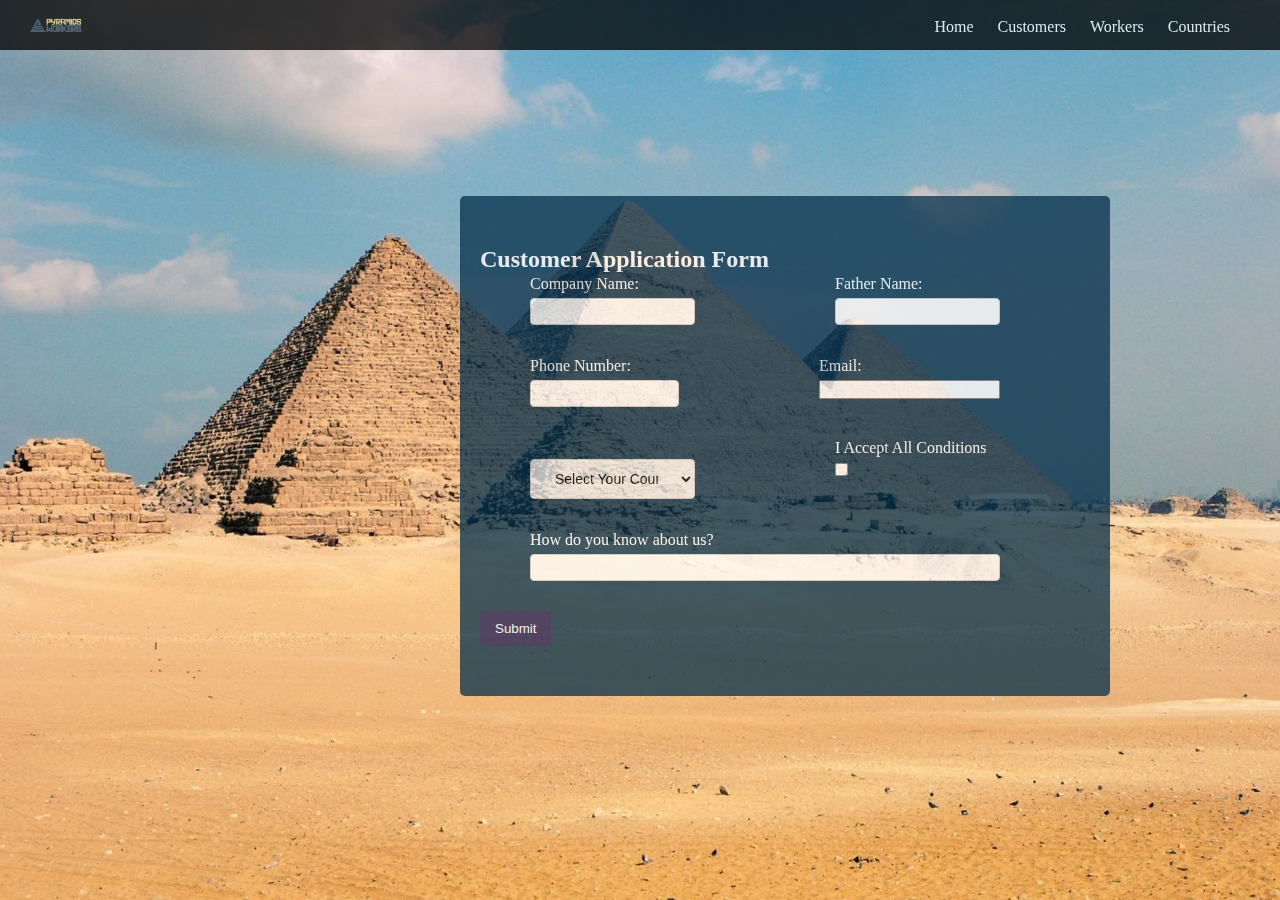
<file: Customers.html>
<!DOCTYPE html>
<html lang="en">
    <head>
        <meta charset="UTF-8">
        <title>PYRAMIDS WORKERS</title>
        <meta name="view port" content="width=device-width,initial-scale=1.0">   
        <link rel="icon" href="./logo.png"/>  
        <link rel="stylesheet" href="Customers.css">
       <!--<script
        src="https://kit.fontawesome.com/64d58efce2.js"
        crossorigin="anonymous"
      ></script>  -->
    </head>
    <body>
        <div class="background"></div>
        <div class="background"></div>
        <script src="Customers.js"></script>
        <!--Navbar content-->
        <div class="navbar">  
        
            
        </label>
        <img class="navbar-logo" src="logo.png" alt="Logo" id="logo">        
           <ul>
                    <li><a href="index.html"> Home</a></li>   
                    <li><a href="Customers.html"> Customers</a></li>
                    <li><a href="Workers.html"> Workers</a></li>
                    <li><a href="#"> Countries</a></li>
            
                </ul>
                <div class="form-container">
                    <form  action="Customers.html" method="post">
                        <form id="Customers-form">
                            <h2>Customer Application Form</h2>
                            <div class="form-row">
                                <div class="form-group">
                                  <label for="company-name ">Company Name:</label>
                                  <input type="text" id="company-name" name="company-name" required>
                                </div>
                                
                                <div class="form-group">
                                  <label for="person-name">Father Name:</label>
                                  <input type="text" id="person-name" name="person-name" required>
                                </div>
                              </div>
                              <div class="form-row">
                                <div class="form-group">
                                  <label for="phone-number">Phone Number:</label>
                                  <input type="text" id="phone-number" name="phone-number" required>
                                </div>
                                
                                <div class="form-group">
                                  <label for="email">Email:</label>
                                  <input type="email" id="email" name="email" required>
                                </div>
                              </div>
                              <div class="form-row">
                                <div class="form-group">
                                  <select id="countryselect" name="Countries" onchange="changeBackground()" required>
                                    <option value="" disabled selected hidden>Select Your Country:</option>
                                    <option value="Egypt">Egypt</option>
                                    <option value="italy">Italy</option>
                                    <option value="Croatia">Croatia</option>
                                    <option value="Germnay">Germnay</option>
                                    <!--add more country option here-->
                                  </select>
                                </div>
                                <div class="form-group">
                                    <label for="Conditinos">I Accept All Conditions</label>
                                    <input type="checkbox" id="Conditinos" name="Conditinos" required>
                                  </div>
                                </div>
                                <div class="form-row">
                                    <div class="form-group">
                                      <label for="how-know">How do you know about us?</label>
                                      <input type="text" id="how-know" name="how-know" required class="flex-input">
                                    </div>
                                  </div>

                                <button type="button" id="submit-btn" onclick="submitForm()">Submit</button>
                                <div id="output"></div>

                    </form>

                    <!--<div class="bottomright">Contact Us
                      <div class="social-media">
                         <a href="#" class="social-icon">
                           <i class="fab fa-facebook-f"></i>
                         </a>
                         <a href="#" class="social-icon">
                           <i class="fab fa-twitter"></i>
                         </a>
                         <a href="#" class="social-icon">
                           <i class="fab fa-google"></i>
                         </a>
                         <a href="#" class="social-icon">
                           <i class="fab fa-linkedin-in"></i>
                         </a>
                       </div>
                    </div>-->
    </body>


</html>
</file>
<file: Customers.css>
*{
    padding: 0;
    margin: 0;
    text-decoration: none;
    list-style: none;
    box-sizing: border-box;
  }
  body{
    margin: 0;
    
    height: 100vh;
    display: flex;
    align-items: center;
    justify-content: center;
    background-repeat: no-repeat;
    transition: background-image 0.5s ease-in-out;
   background-size: 100% 100%;
  }
   body{
    margin: 0;
    padding: 0;
    
    background-image: url('R.jpeg');
    background-size: cover;
    background-position: center;
    height: 100vh;
    display: flex;
    align-items: center;
    justify-content: center;
   }
  .navbar{
    position: fixed;
    top: 0;
    left: 0;
    width: 100%;
    right: 0;
    background-color: black;
    opacity: 0.75;
    padding: 10px;
    display: inline;
    justify-content: flex-end;
    height: 50px;
 }

.navbar-logo{
    margin-right: auto;
    width: 100px;
    padding-left: 10px;
    padding-right: 10px;
}
.navbar ul{
    float: right;
    margin-right: 20px;
    margin-top: 7px;
}
.navbar li{
    display:  inline-block;
    margin-right: 20px;
    line-height:20px ; /*بيتحكم ف مكان التابات ف الناف*/
}
.navbar li a{
    color: white;
}   
/*تعديلات الفورم*/
#countryselect {
    padding: 10px 20px;
    font-size: 14px;
    margin-top: 20px;
  }  
  .container{
    text-align: center;
    height: 700px;
   }
   h2{
    color: white;
    margin-top: 30px;
   }  
   .form-container {
    margin: 450px ;
    width: 650px;
    height:  500px;
    padding: 20px;
    padding-bottom: 50px;
    background-color: #042f4b;
    border-radius: 5px;
    margin-top:150px;
    margin-right:80px;
    opacity: 950%;
    display: flex;
  }
  /*bottom style*/
  #submit-btn {
    background-color: #1a1a54;
    color: #fff;
    padding: 10px 15px;
    border: none;
    cursor: pointer;
  }

  #submit-btn:hover {
    background-color: #158d25;
    box-shadow: 0px 0px 5px midnightblue,
                0px 0px 30px mediumblue,
                0px 0px 30px mintcream;
   }
   button {
    /*margin-top: 0px;*/
    padding: 10px 20px;
    background-color: #4CAF50;
    color: white;
    border: none;
    border-radius: 4px;
    cursor: pointer;
    margin-bottom: 70px;
  }
   /*form edits*/
   .form-row {
    color: white;
    display: flex;    
    justify-content: space-between;
    margin-bottom: 20px;
  }
  
  .form-group {
    flex: 1;
    margin-right: 90px; 
    margin-left: 50px;
    margin-top: 2px;
    margin-bottom: 10px;
  }
   
  label {
    display: block;
    margin-bottom: 5px;
  }
  
  input[type="text"],
  input[type="date"],
  input[type="file"],
  select {
    width: 100%;
    padding: 5px;
    border: 1px solid #ccc;
    border-radius: 4px;
  } 
  /*.social-media {
    display: flex;
    justify-content: center;
  }
  
  .social-icon {
    height: 46px;
    width: 46px;
    display: flex;
    justify-content: center;
    align-items: center;
    margin: 0 0.45rem;
    color: #333;
    border-radius: 50%;
    border: 1px solid #333;
    text-decoration: none;
    font-size: 1.1rem;
    transition: 0.3s;
  }
  
  .social-icon:hover {
    color: rgb(55, 83, 220);
    border-color: #2ba1e1;
  }
  
  .bottomright{
    width: 200px;
    border: none;
    outline: none;
    height: 55px;
    border-radius: 49px;
    color: #fff;
    text-transform: uppercase;
    font-weight: 700;
    margin: 10px 0;
    cursor: pointer;
    transition: 0.5s;
    text-align: center;
    
  }*/
</file>
